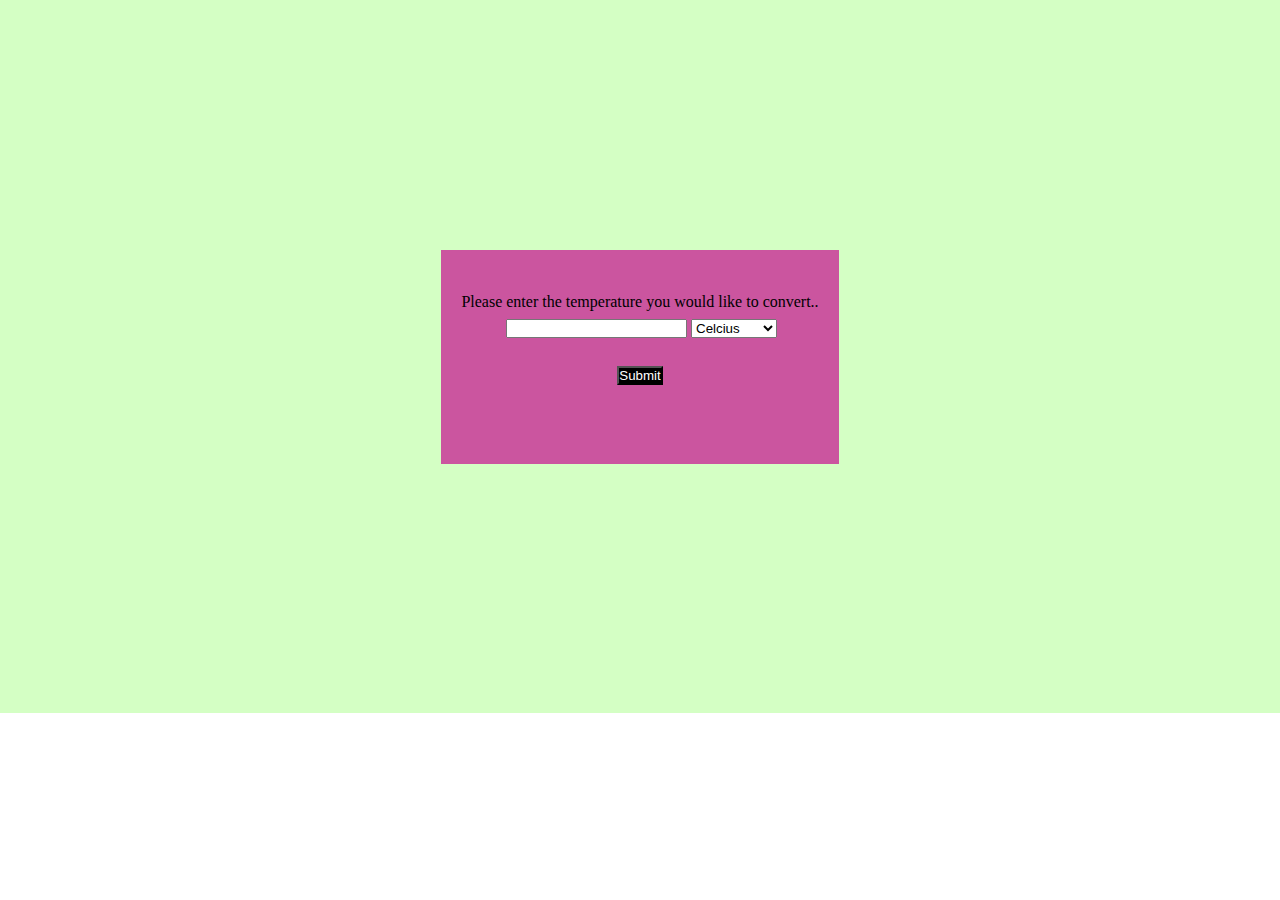
<file: temperatureconverter/index.html>
<!DOCTYPE html>
<html lang="en">

<head>
    <meta charset="UTF-8">
    <meta name="viewport" content="width=device-width, initial-scale=1.0">
    <title>TemperatureConverter</title>
    <link rel="stylesheet" href="style.css">
</head>

<body>
    <div class="outer">
        <form id="tempCalc" onsubmit="calculateTemp(); return false">
            <div class="inner">
                <div class="text">
                    <label for="temp">Please enter the temperature you would like to convert..</label><br />
                </div>
                <div class="midd">
                    <input type="number" name="temp" id="temp">
                    <select name="temp_diff" id="temp_diff">
                        <option value="cel">Celcius</option>
                        <option value="fah"> Fahrenheit</option>

                    </select>
                </div>

                <br />
                <div class="result">
                    <input type="submit" id="submit">
                    <br />
                    <br /><br />


                    <span id="resultContainer"></span>
                </div>
            </div>


    </div>
    </form>
    </div>
    <script src="script.js">
    </script>
</body>

</html>
</file>
<file: temperatureconverter/style.css>
* {
    padding: 0;
    margin: 0;
}

.outer {
    height: 713px;
    width: 100%;
    background-color: rgb(212, 255, 196);
    display: flex;
    justify-content: center;
    align-items: center;
}

.inner {
    height: 214px;
    width: 398px;
    background-color: rgba(202, 66, 155, 0.897);
    display: flex;
    justify-content: center;
    align-items: center;
    /* flex-wrap: wrap; */
    float: left;
    flex-direction: column;
}

.inner:hover {
    cursor: pointer;
}

#submit {

    background-color: black;
    color: white;



}

.midd {
    margin: 3px 0 0 3px;
}

.text {
    margin-bottom: 5px;

}

.result {
    margin-top: 10px;
}

#resultContainer {
    font-size: 13px;
    font-weight: 800;
    color: ghostwhite;
}

#submit:hover {
    cursor: pointer;
}
</file>
